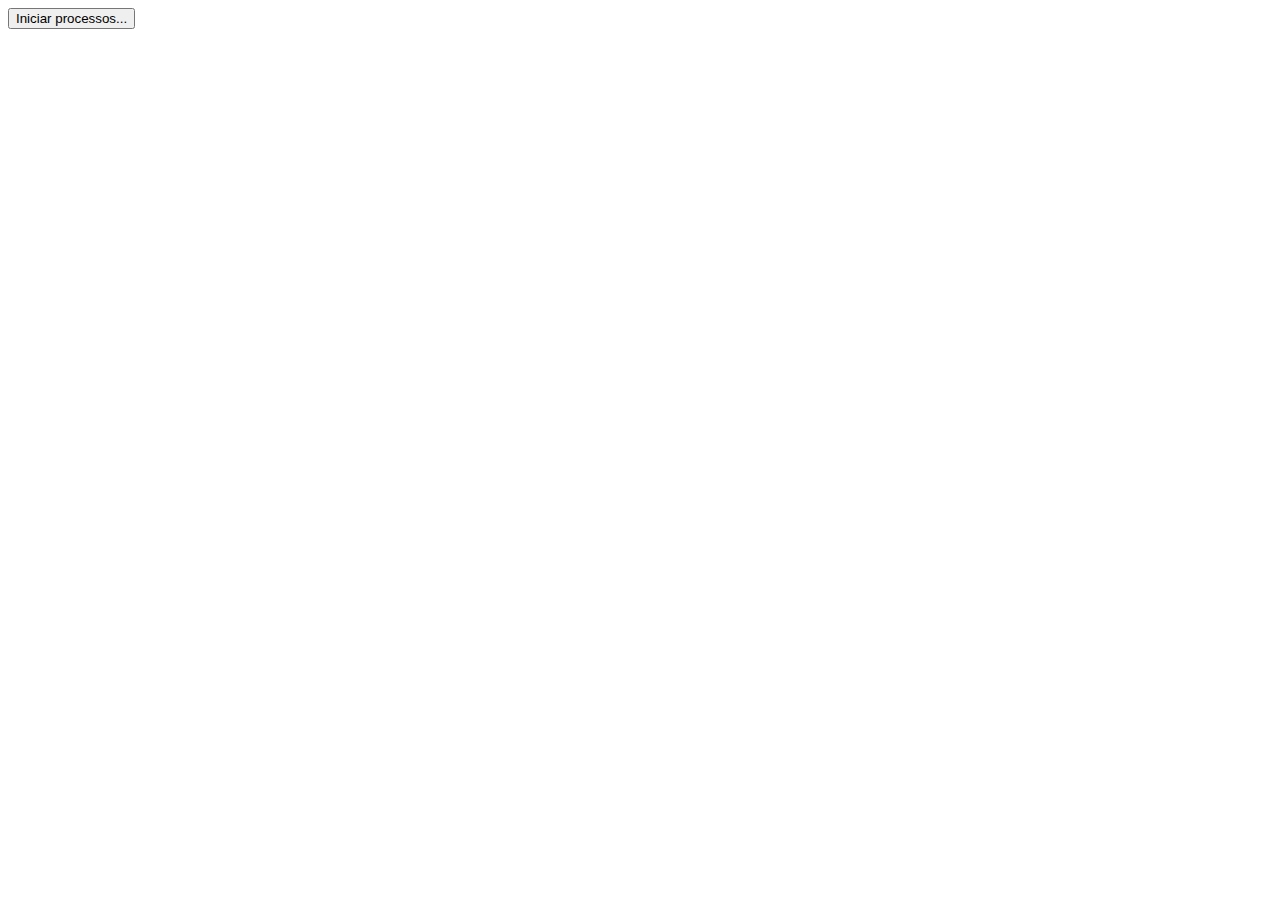
<file: AplicacaoWebTcc/php/CalibraSensorUmidade.html>
<!DOCTYPE html>
<html lang="en">
  <head>
      <meta charset="UTF-8">
      <meta http-equiv="X-UA-Compatible" content="IE=edge">
      <meta name="viewport" content="width=device-width, initial-scale=1.0">
      <title>JavaScript Síncrono</title>
  </head>
  <body>
      <button>Iniciar processos...</button>
      <script>
          function calibrarSensorUmidadeSolo() {
            if (aux == 0){
              Serial.println("Insira o sensor em solo seco e aguarde...");
              delay(10000); 
              leituraSeca = analogRead(SOIL_HUMIDITY_PIN);
              Serial.println("Leitura seca concluida");
              delay(1000); 
              
              Serial.println("Insira o sensor em solo úmido e aguarde...");
              delay(10000);
              leituraUmida = analogRead(SOIL_HUMIDITY_PIN);
              Serial.println("Leitura umida concluida");
              delay(1000);
          
              Serial.println("Calibração concluída.");
              aux = 1;
            }
            console.log('Rega manual desligada');
            regaAtiva = false;
          }
      </script>
      <form action='index.html' method='POST'>
  </body>
</html>
</file>
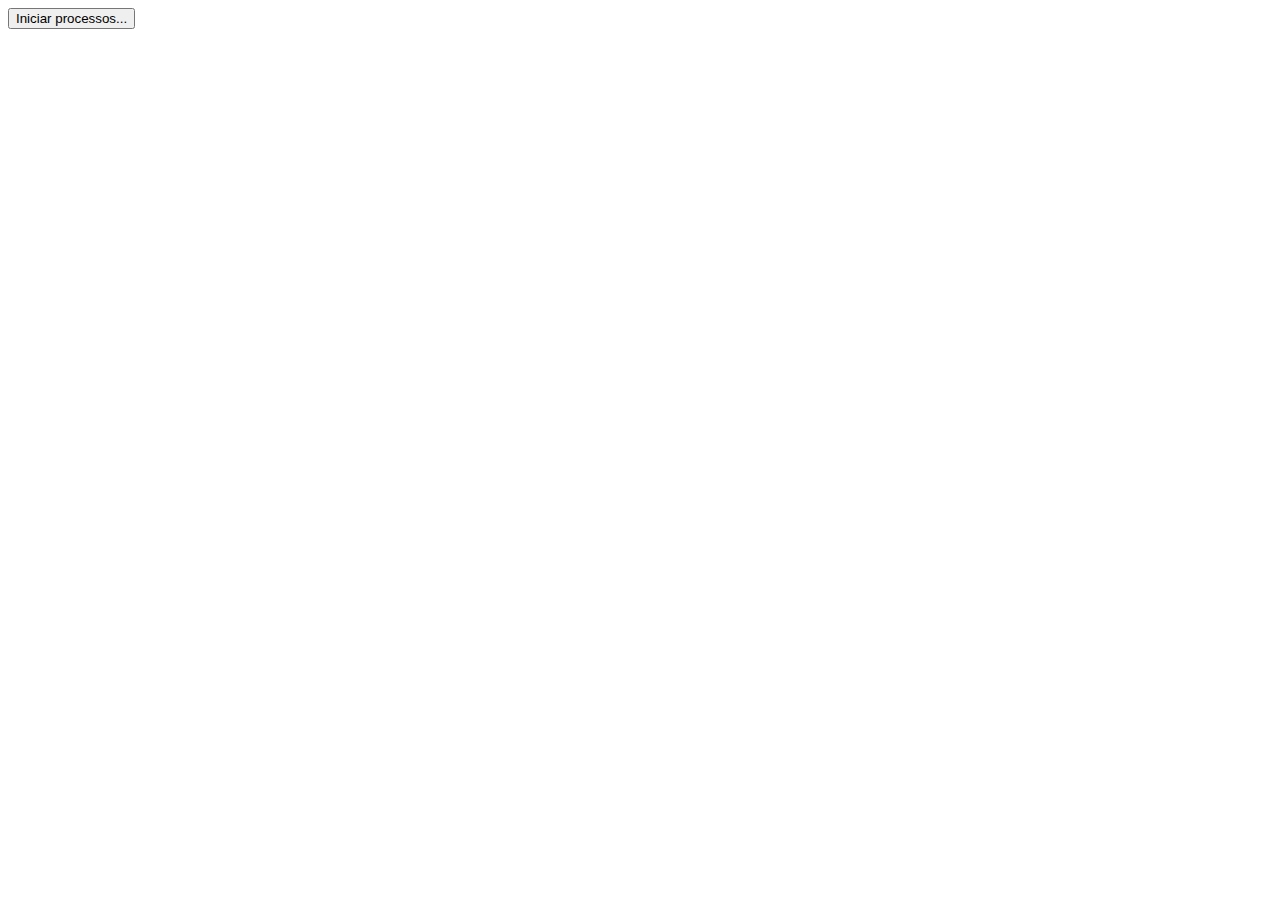
<file: AplicacaoWebTcc/php/DesligaRegaManual.html>
<!DOCTYPE html>
<html lang="en">
  <head>
      <meta charset="UTF-8">
      <meta http-equiv="X-UA-Compatible" content="IE=edge">
      <meta name="viewport" content="width=device-width, initial-scale=1.0">
      <title>JavaScript Síncrono</title>
  </head>
  <body>
      <button>Iniciar processos...</button>
      <script>
          function desligarRegaManual() {
            console.log('Rega manual desligada');
            regaAtiva = false;
          }
      </script>
      <form action='index.html' method='POST'>
  </body>
</html>
</file>
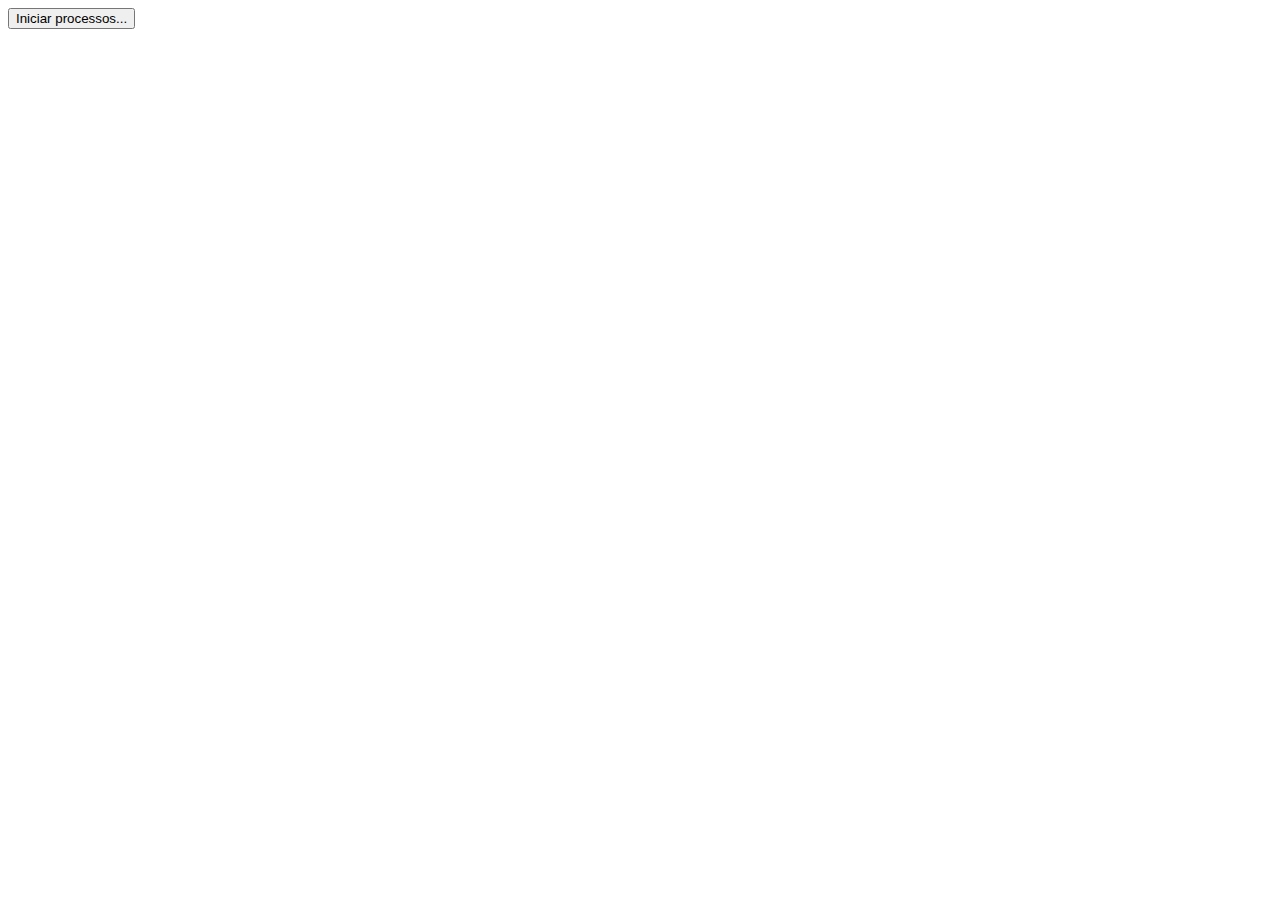
<file: AplicacaoWebTcc/php/LigaRegaManual.html>
<!DOCTYPE html>
<html lang="en">
  <head>
      <meta charset="UTF-8">
      <meta http-equiv="X-UA-Compatible" content="IE=edge">
      <meta name="viewport" content="width=device-width, initial-scale=1.0">
      <title>JavaScript Síncrono</title>
  </head>
  <body>
      <button>Iniciar processos...</button>
      <script>
          function ligarRegaManual() {
            console.log('Rega manual acionada');
            last_hour = current_hour
            last_minute = current_minute
          }
      </script>
  </body>
</html>
</file>
